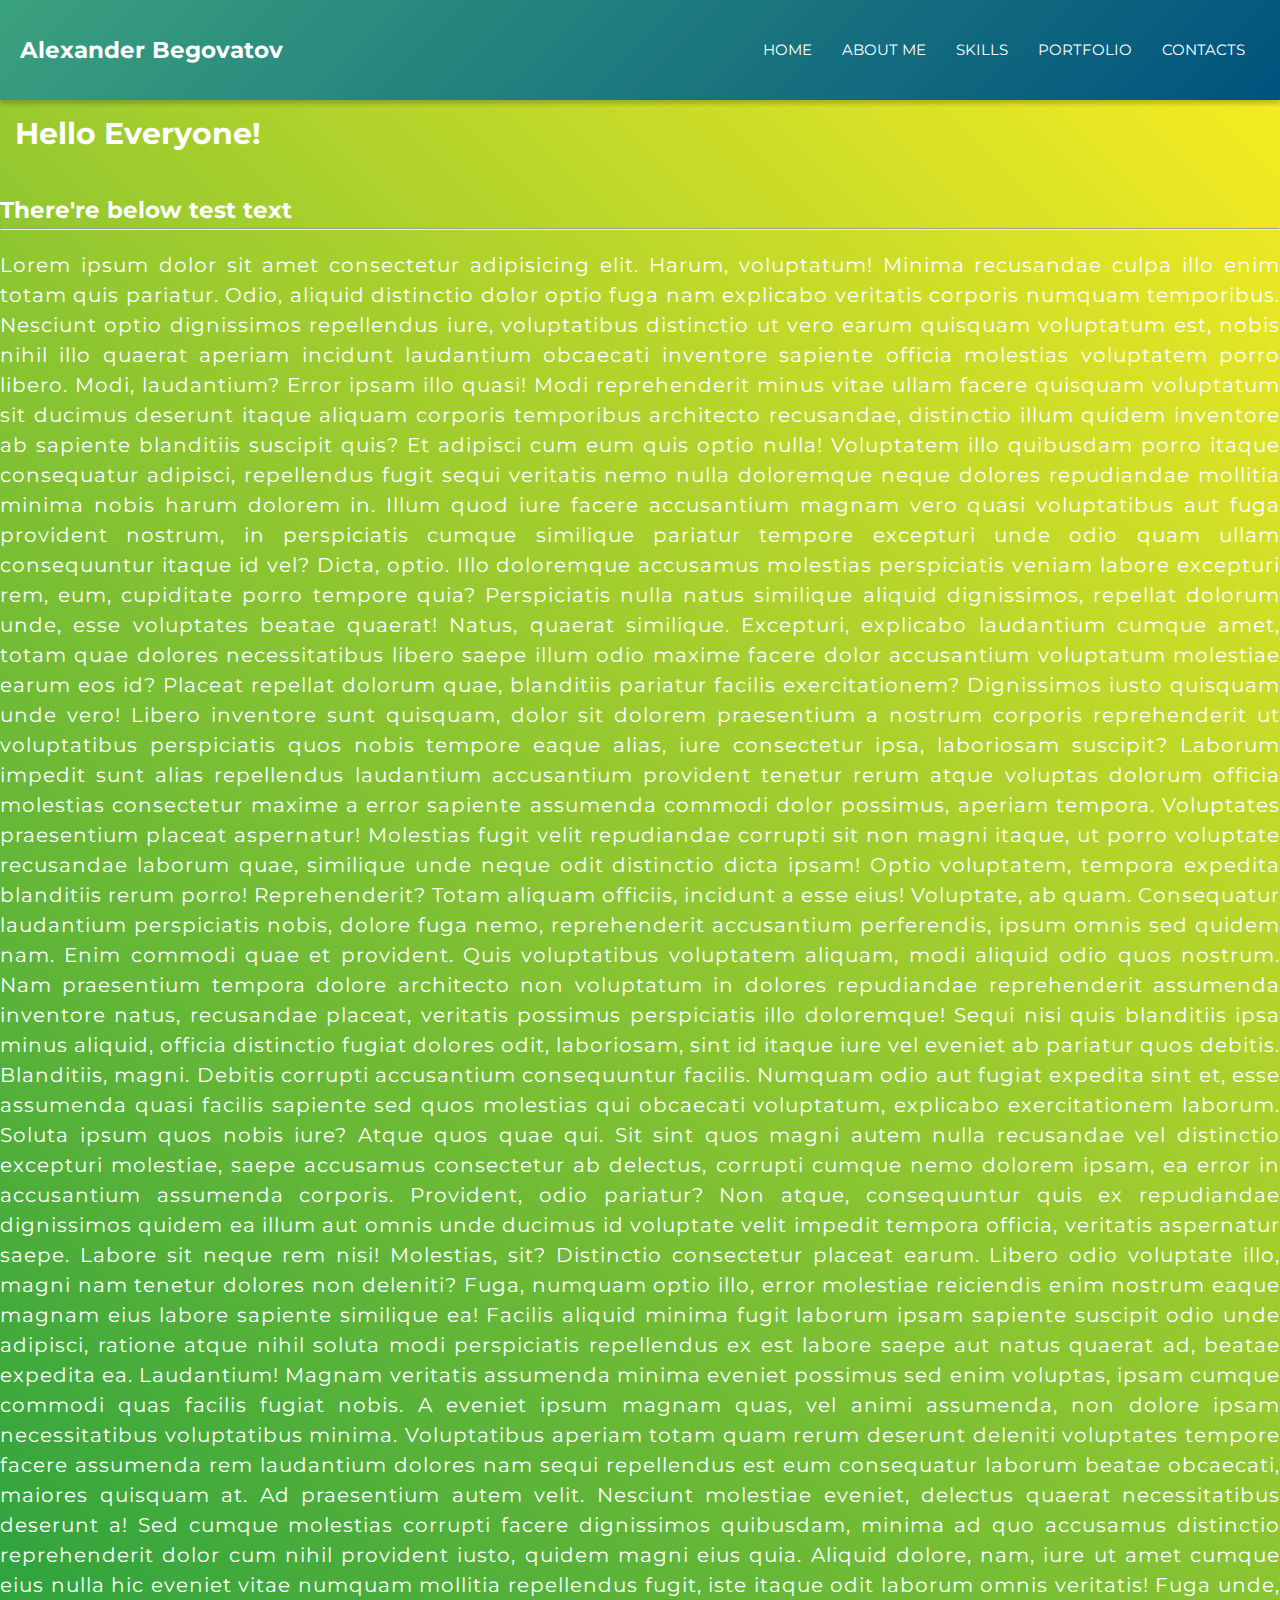
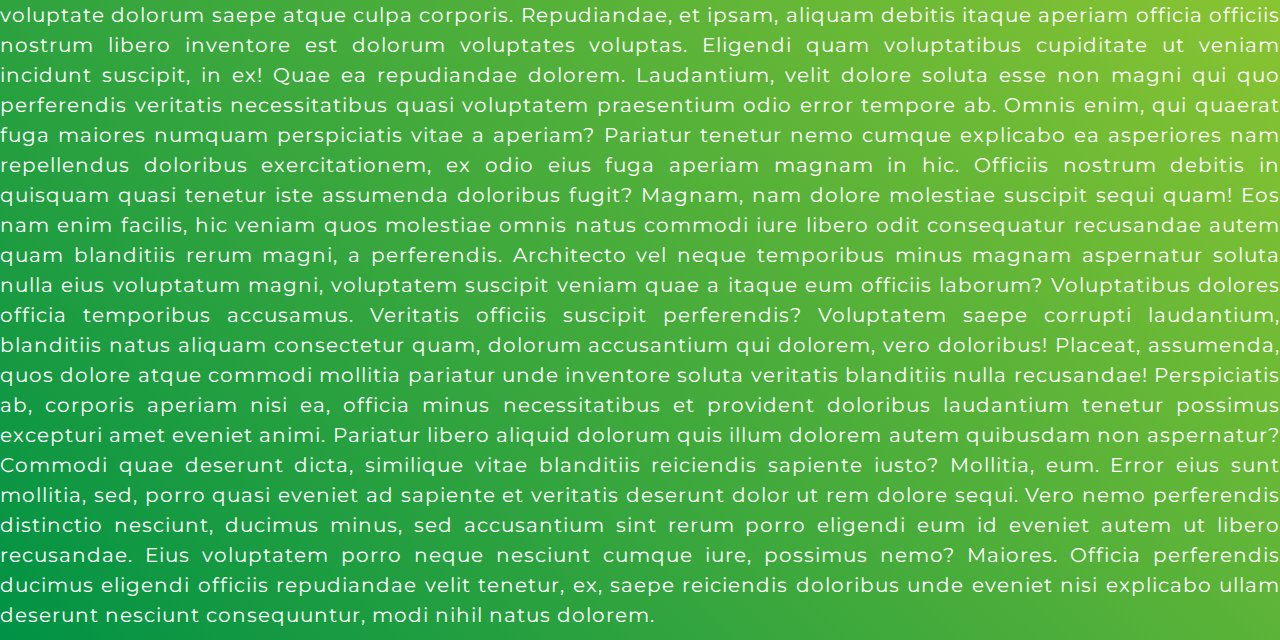
<file: src/index.html>
<!DOCTYPE html>
<html lang="en">
  <head>
    <meta charset="UTF-8" />
    <meta http-equiv="X-UA-Compatible" content="IE=edge" />
    <meta name="viewport" content="width=device-width, initial-scale=1.0" />
    <meta
      name="description"
      content="Alexander Begovatov, web, graphic design"
    />
    <title>Document</title>
    <link rel="stylesheet" href="css/normalize.css" />
    <link
      href="https://fonts.googleapis.com/css?family=Montserrat:600&display=swap"
      rel="stylesheet"
    />
    <link
      href="https://stackpath.bootstrapcdn.com/font-awesome/4.7.0/css/font-awesome.min.css"
      rel="stylesheet"
      integrity="sha384-wvfXpqpZZVQGK6TAh5PVlGOfQNHSoD2xbE+QkPxCAFlNEevoEH3Sl0sibVcOQVnN"
      crossorigin="anonymous"
    />
    <link rel="stylesheet" href="css/styles.css" />
  </head>
  <body>
    <header>
      <h2>Alexander Begovatov</h2>

      <input class="switcher" type="checkbox" id="menu" />
      <label class="open" for="menu">
        <i class="fa fa-bars"></i>
      </label>

      <nav>
        <ul>
          <li><a href="index.html">Home</a></li>
          <li><a href="#">About Me</a></li>
          <li><a href="#">Skills</a></li>
          <li><a href="#">Portfolio</a></li>
          <li><a href="#">Contacts</a></li>
        </ul>
        <label class="close" for="menu">
          <i class="fa fa-times"></i>
        </label>
      </nav>
    </header>
    <main>
      <h1>Hello Everyone!</h1>
      <br />
      <h2>There're below test text</h2>
      <hr />
      <p>
        Lorem ipsum dolor sit amet consectetur adipisicing elit. Harum,
        voluptatum! Minima recusandae culpa illo enim totam quis pariatur. Odio,
        aliquid distinctio dolor optio fuga nam explicabo veritatis corporis
        numquam temporibus. Nesciunt optio dignissimos repellendus iure,
        voluptatibus distinctio ut vero earum quisquam voluptatum est, nobis
        nihil illo quaerat aperiam incidunt laudantium obcaecati inventore
        sapiente officia molestias voluptatem porro libero. Modi, laudantium?
        Error ipsam illo quasi! Modi reprehenderit minus vitae ullam facere
        quisquam voluptatum sit ducimus deserunt itaque aliquam corporis
        temporibus architecto recusandae, distinctio illum quidem inventore ab
        sapiente blanditiis suscipit quis? Et adipisci cum eum quis optio nulla!
        Voluptatem illo quibusdam porro itaque consequatur adipisci, repellendus
        fugit sequi veritatis nemo nulla doloremque neque dolores repudiandae
        mollitia minima nobis harum dolorem in. Illum quod iure facere
        accusantium magnam vero quasi voluptatibus aut fuga provident nostrum,
        in perspiciatis cumque similique pariatur tempore excepturi unde odio
        quam ullam consequuntur itaque id vel? Dicta, optio. Illo doloremque
        accusamus molestias perspiciatis veniam labore excepturi rem, eum,
        cupiditate porro tempore quia? Perspiciatis nulla natus similique
        aliquid dignissimos, repellat dolorum unde, esse voluptates beatae
        quaerat! Natus, quaerat similique. Excepturi, explicabo laudantium
        cumque amet, totam quae dolores necessitatibus libero saepe illum odio
        maxime facere dolor accusantium voluptatum molestiae earum eos id?
        Placeat repellat dolorum quae, blanditiis pariatur facilis
        exercitationem? Dignissimos iusto quisquam unde vero! Libero inventore
        sunt quisquam, dolor sit dolorem praesentium a nostrum corporis
        reprehenderit ut voluptatibus perspiciatis quos nobis tempore eaque
        alias, iure consectetur ipsa, laboriosam suscipit? Laborum impedit sunt
        alias repellendus laudantium accusantium provident tenetur rerum atque
        voluptas dolorum officia molestias consectetur maxime a error sapiente
        assumenda commodi dolor possimus, aperiam tempora. Voluptates
        praesentium placeat aspernatur! Molestias fugit velit repudiandae
        corrupti sit non magni itaque, ut porro voluptate recusandae laborum
        quae, similique unde neque odit distinctio dicta ipsam! Optio
        voluptatem, tempora expedita blanditiis rerum porro! Reprehenderit?
        Totam aliquam officiis, incidunt a esse eius! Voluptate, ab quam.
        Consequatur laudantium perspiciatis nobis, dolore fuga nemo,
        reprehenderit accusantium perferendis, ipsum omnis sed quidem nam. Enim
        commodi quae et provident. Quis voluptatibus voluptatem aliquam, modi
        aliquid odio quos nostrum. Nam praesentium tempora dolore architecto non
        voluptatum in dolores repudiandae reprehenderit assumenda inventore
        natus, recusandae placeat, veritatis possimus perspiciatis illo
        doloremque! Sequi nisi quis blanditiis ipsa minus aliquid, officia
        distinctio fugiat dolores odit, laboriosam, sint id itaque iure vel
        eveniet ab pariatur quos debitis. Blanditiis, magni. Debitis corrupti
        accusantium consequuntur facilis. Numquam odio aut fugiat expedita sint
        et, esse assumenda quasi facilis sapiente sed quos molestias qui
        obcaecati voluptatum, explicabo exercitationem laborum. Soluta ipsum
        quos nobis iure? Atque quos quae qui. Sit sint quos magni autem nulla
        recusandae vel distinctio excepturi molestiae, saepe accusamus
        consectetur ab delectus, corrupti cumque nemo dolorem ipsam, ea error in
        accusantium assumenda corporis. Provident, odio pariatur? Non atque,
        consequuntur quis ex repudiandae dignissimos quidem ea illum aut omnis
        unde ducimus id voluptate velit impedit tempora officia, veritatis
        aspernatur saepe. Labore sit neque rem nisi! Molestias, sit? Distinctio
        consectetur placeat earum. Libero odio voluptate illo, magni nam tenetur
        dolores non deleniti? Fuga, numquam optio illo, error molestiae
        reiciendis enim nostrum eaque magnam eius labore sapiente similique ea!
        Facilis aliquid minima fugit laborum ipsam sapiente suscipit odio unde
        adipisci, ratione atque nihil soluta modi perspiciatis repellendus ex
        est labore saepe aut natus quaerat ad, beatae expedita ea. Laudantium!
        Magnam veritatis assumenda minima eveniet possimus sed enim voluptas,
        ipsam cumque commodi quas facilis fugiat nobis. A eveniet ipsum magnam
        quas, vel animi assumenda, non dolore ipsam necessitatibus voluptatibus
        minima. Voluptatibus aperiam totam quam rerum deserunt deleniti
        voluptates tempore facere assumenda rem laudantium dolores nam sequi
        repellendus est eum consequatur laborum beatae obcaecati, maiores
        quisquam at. Ad praesentium autem velit. Nesciunt molestiae eveniet,
        delectus quaerat necessitatibus deserunt a! Sed cumque molestias
        corrupti facere dignissimos quibusdam, minima ad quo accusamus
        distinctio reprehenderit dolor cum nihil provident iusto, quidem magni
        eius quia. Aliquid dolore, nam, iure ut amet cumque eius nulla hic
        eveniet vitae numquam mollitia repellendus fugit, iste itaque odit
        laborum omnis veritatis! Fuga unde, voluptate dolorum saepe atque culpa
        corporis. Repudiandae, et ipsam, aliquam debitis itaque aperiam officia
        officiis nostrum libero inventore est dolorum voluptates voluptas.
        Eligendi quam voluptatibus cupiditate ut veniam incidunt suscipit, in
        ex! Quae ea repudiandae dolorem. Laudantium, velit dolore soluta esse
        non magni qui quo perferendis veritatis necessitatibus quasi voluptatem
        praesentium odio error tempore ab. Omnis enim, qui quaerat fuga maiores
        numquam perspiciatis vitae a aperiam? Pariatur tenetur nemo cumque
        explicabo ea asperiores nam repellendus doloribus exercitationem, ex
        odio eius fuga aperiam magnam in hic. Officiis nostrum debitis in
        quisquam quasi tenetur iste assumenda doloribus fugit? Magnam, nam
        dolore molestiae suscipit sequi quam! Eos nam enim facilis, hic veniam
        quos molestiae omnis natus commodi iure libero odit consequatur
        recusandae autem quam blanditiis rerum magni, a perferendis. Architecto
        vel neque temporibus minus magnam aspernatur soluta nulla eius
        voluptatum magni, voluptatem suscipit veniam quae a itaque eum officiis
        laborum? Voluptatibus dolores officia temporibus accusamus. Veritatis
        officiis suscipit perferendis? Voluptatem saepe corrupti laudantium,
        blanditiis natus aliquam consectetur quam, dolorum accusantium qui
        dolorem, vero doloribus! Placeat, assumenda, quos dolore atque commodi
        mollitia pariatur unde inventore soluta veritatis blanditiis nulla
        recusandae! Perspiciatis ab, corporis aperiam nisi ea, officia minus
        necessitatibus et provident doloribus laudantium tenetur possimus
        excepturi amet eveniet animi. Pariatur libero aliquid dolorum quis illum
        dolorem autem quibusdam non aspernatur? Commodi quae deserunt dicta,
        similique vitae blanditiis reiciendis sapiente iusto? Mollitia, eum.
        Error eius sunt mollitia, sed, porro quasi eveniet ad sapiente et
        veritatis deserunt dolor ut rem dolore sequi. Vero nemo perferendis
        distinctio nesciunt, ducimus minus, sed accusantium sint rerum porro
        eligendi eum id eveniet autem ut libero recusandae. Eius voluptatem
        porro neque nesciunt cumque iure, possimus nemo? Maiores. Officia
        perferendis ducimus eligendi officiis repudiandae velit tenetur, ex,
        saepe reiciendis doloribus unde eveniet nisi explicabo ullam deserunt
        nesciunt consequuntur, modi nihil natus dolorem.
      </p>
    </main>
    <footer></footer>
  </body>
</html>
</file>
<file: src/css/styles.css>
html {
  font-size: 15px;
}

* {
  margin: 0;
  padding: 0;
  font-family: "Montserrat", sans-serif;
  color: #fff;
  box-sizing: border-box;
}

*,
*:before,
*:after {
  box-sizing: border-box;
}

h1,
h2,
h3,
h4,
h5,
h6 {
  margin: 0;
}

p {
  margin: 0 0 10px;
}

body {
  background: linear-gradient(45deg, #009245, #fcee21);
  min-height: 100vh;
  font-size: 1rem;
  line-height: 1.6;
}

header {
  min-height: 100px;
  background: linear-gradient(-45deg, #00537e, #3aa17e);
  padding: 0 20px;
  display: flex;
  align-items: center;
  justify-content: space-between;
  box-shadow: 0 4px 4px 0 rgba(0, 0, 0, 0.2);
  position: relative;
}

header .switcher {
  position: absolute;
  visibility: hidden;
  left: -9999;
}

header label {
  font-size: 30px;
  cursor: pointer;
  display: none;
}

header ul {
  list-style-type: none;
  display: flex;
}

header a {
  display: block;
  text-transform: uppercase;
  text-decoration: none;
  padding: 0 15px;
  transition: 0.4s;
}

header a:hover {
  color: #3498db;
}

@media screen and (max-width: 800px) {
  .open,
.close {
    display: block;
  }
  .close {
    position: absolute;
    top: 40px;
    right: 40px;
  }
  .switcher:checked ~ nav {
    right: 0;
  }
  nav {
    position: fixed;
    width: 100%;
    height: 100vh;
    background: linear-gradient(180deg, #00537e, #3aa17e);
    right: -100%;
    top: 0;
    text-align: center;
    padding: 100px 0;
    transition: 0.7s;
  }
  nav ul {
    flex-direction: column;
  }
  nav a {
    padding: 20px;
  }
  nav a:hover {
    background-color: rgba(255, 255, 255, 0.03);
  }
}
h1 {
  margin: 10px 15px;
}

p {
  color: #fff;
  font-size: 20px;
  letter-spacing: 1px;
  line-height: 30px;
  text-align: justify;
  margin-top: 20px;
}

::-webkit-scrollbar {
  width: 15px;
  background: #101124;
}

::-webkit-scrollbar-track {
  border: 5px solid #02557e;
  box-shadow: inset 0 0 2.5px 2px #389e7e;
}

::-webkit-scrollbar-thumb {
  background: #02557e;
  border-radius: 15px;
}
/*# sourceMappingURL=styles.css.map */
</file>
